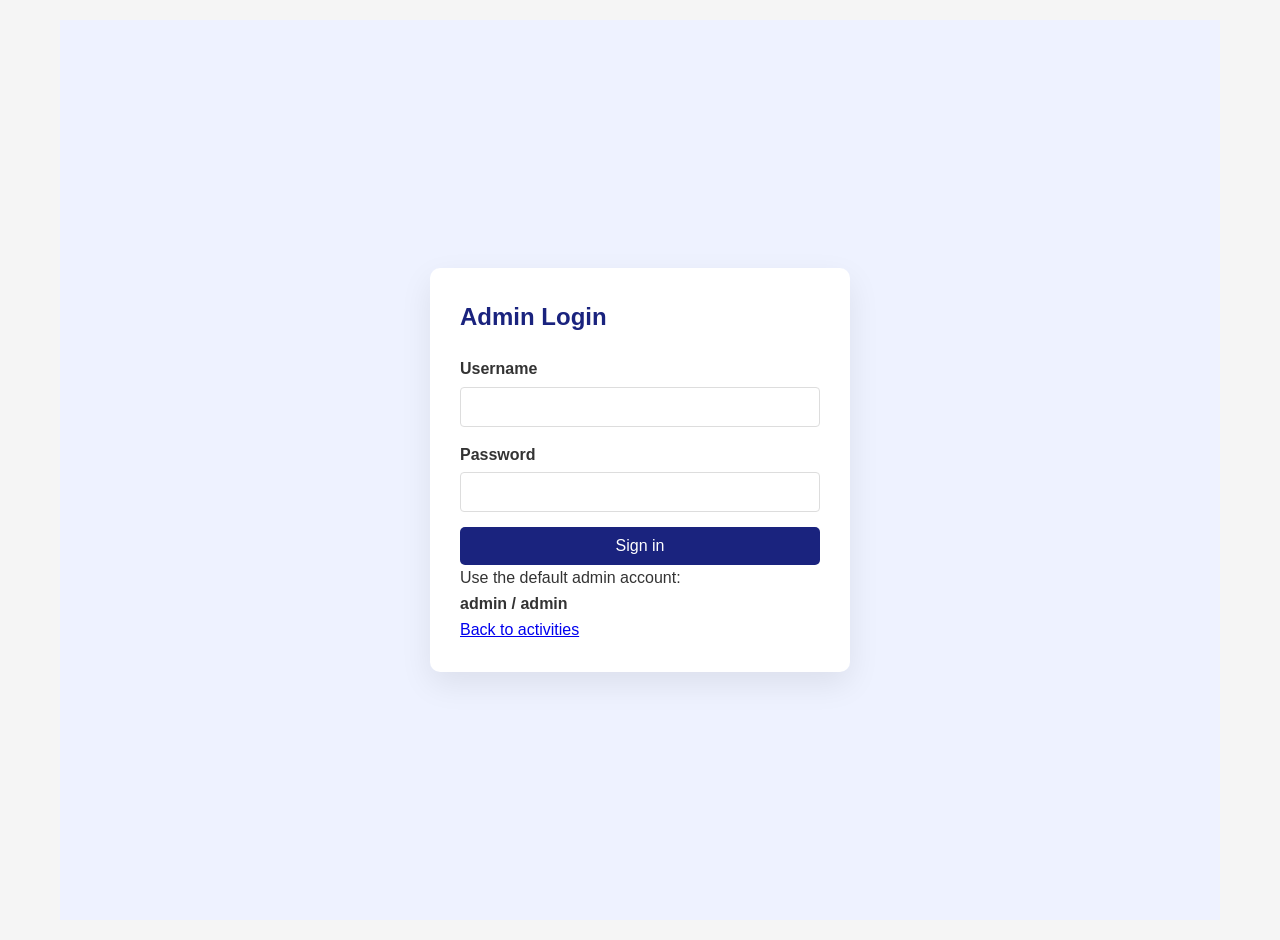
<file: src/static/login.html>
<!DOCTYPE html>
<html lang="en">
  <head>
    <meta charset="UTF-8" />
    <meta name="viewport" content="width=device-width, initial-scale=1.0" />
    <title>Admin Login - Mergington High School</title>
    <link rel="stylesheet" href="styles.css" />
  </head>
  <body>
    <main class="login-page">
      <section class="login-box">
        <h1>Admin Login</h1>
        <form action="/auth/login" method="post" class="login-form">
          <div class="form-group">
            <label for="username">Username</label>
            <input type="text" id="username" name="username" required />
          </div>
          <div class="form-group">
            <label for="password">Password</label>
            <input type="password" id="password" name="password" required />
          </div>
          <button type="submit">Sign in</button>
        </form>
        <p>
          Use the default admin account:<br />
          <strong>admin / admin</strong>
        </p>
        <p><a href="/static/index.html">Back to activities</a></p>
      </section>
    </main>
  </body>
</html>
</file>
<file: src/static/styles.css>
* {
  box-sizing: border-box;
  margin: 0;
  padding: 0;
  font-family: Arial, sans-serif;
}

body {
  font-family: Arial, sans-serif;
  line-height: 1.6;
  color: #333;
  max-width: 1200px;
  margin: 0 auto;
  padding: 20px;
  background-color: #f5f5f5;
}

header {
  text-align: center;
  padding: 20px 0;
  margin-bottom: 30px;
  background-color: #1a237e;
  color: white;
  border-radius: 5px;
}

.page-header {
  display: flex;
  flex-direction: column;
  align-items: center;
  justify-content: space-between;
  gap: 1rem;
}

.auth-link {
  margin-top: 10px;
}

.auth-link a {
  color: #ffffff;
  text-decoration: underline;
}

.login-page {
  display: flex;
  min-height: 100vh;
  align-items: center;
  justify-content: center;
  background-color: #eef2ff;
}

.login-box {
  width: 100%;
  max-width: 420px;
  background-color: white;
  border-radius: 10px;
  padding: 30px;
  box-shadow: 0 12px 32px rgba(0, 0, 0, 0.08);
}

.login-box h1 {
  margin-bottom: 20px;
  color: #1a237e;
}

.login-form button {
  width: 100%;
}

header h1 {
  margin-bottom: 10px;
}

main {
  display: flex;
  flex-wrap: wrap;
  gap: 30px;
  justify-content: center;
}

@media (min-width: 768px) {
  main {
    grid-template-columns: 2fr 1fr;
  }
}

section {
  background-color: white;
  padding: 20px;
  border-radius: 5px;
  box-shadow: 0 2px 5px rgba(0, 0, 0, 0.1);
  width: 100%;
  max-width: 500px;
}

section h3 {
  margin-bottom: 20px;
  padding-bottom: 10px;
  border-bottom: 1px solid #ddd;
  color: #1a237e;
}

.activity-card {
  margin-bottom: 15px;
  padding: 15px;
  border: 1px solid #ddd;
  border-radius: 5px;
  background-color: #f9f9f9;
}

.activity-card h4 {
  margin-bottom: 10px;
  color: #0066cc;
}

.activity-card p {
  margin-bottom: 8px;
}

/* New styles for participants section */
.participants-container {
  margin-top: 15px;
  padding-top: 12px;
  border-top: 1px dashed #ccc;
}

.participants-section h5 {
  margin-bottom: 8px;
  color: #1a237e;
  font-size: 16px;
}

.participants-section ul {
  list-style-type: none;
  padding-left: 5px;
}

.participants-section ul li {
  padding: 4px 0;
  position: relative;
  display: flex;
  align-items: center;
  justify-content: space-between;
}

/* Remove the bullet point pseudo-element */
.participants-section ul li::before {
  display: none;
}

.participant-email {
  flex-grow: 1;
  margin-right: 8px;
}

.delete-btn {
  background: none;
  border: none;
  color: #c62828;
  cursor: pointer;
  font-size: 14px;
  padding: 2px 5px;
  transition: all 0.2s;
  border-radius: 3px;
}

.delete-btn:hover {
  background-color: #ffebee;
}

.participants-section p {
  color: #777;
  font-style: italic;
}

.form-group {
  margin-bottom: 15px;
}

.form-group label {
  display: block;
  margin-bottom: 5px;
  font-weight: bold;
}

.form-group input,
.form-group select {
  width: 100%;
  padding: 10px;
  border: 1px solid #ddd;
  border-radius: 4px;
  font-size: 16px;
}

button {
  background-color: #1a237e;
  color: white;
  border: none;
  padding: 10px 15px;
  font-size: 16px;
  border-radius: 5px;
  cursor: pointer;
  transition: background-color 0.2s;
}

button:hover {
  background-color: #3949ab;
}

.message {
  margin-top: 20px;
  padding: 10px;
  border-radius: 4px;
}

.success {
  background-color: #e8f5e9;
  color: #2e7d32;
  border: 1px solid #a5d6a7;
}

.error {
  background-color: #ffebee;
  color: #c62828;
  border: 1px solid #ef9a9a;
}

.info {
  background-color: #d1ecf1;
  color: #0c5460;
  border: 1px solid #bee5eb;
}

.hidden {
  display: none;
}

footer {
  text-align: center;
  margin-top: 30px;
  padding: 20px;
  color: #666;
}
</file>
